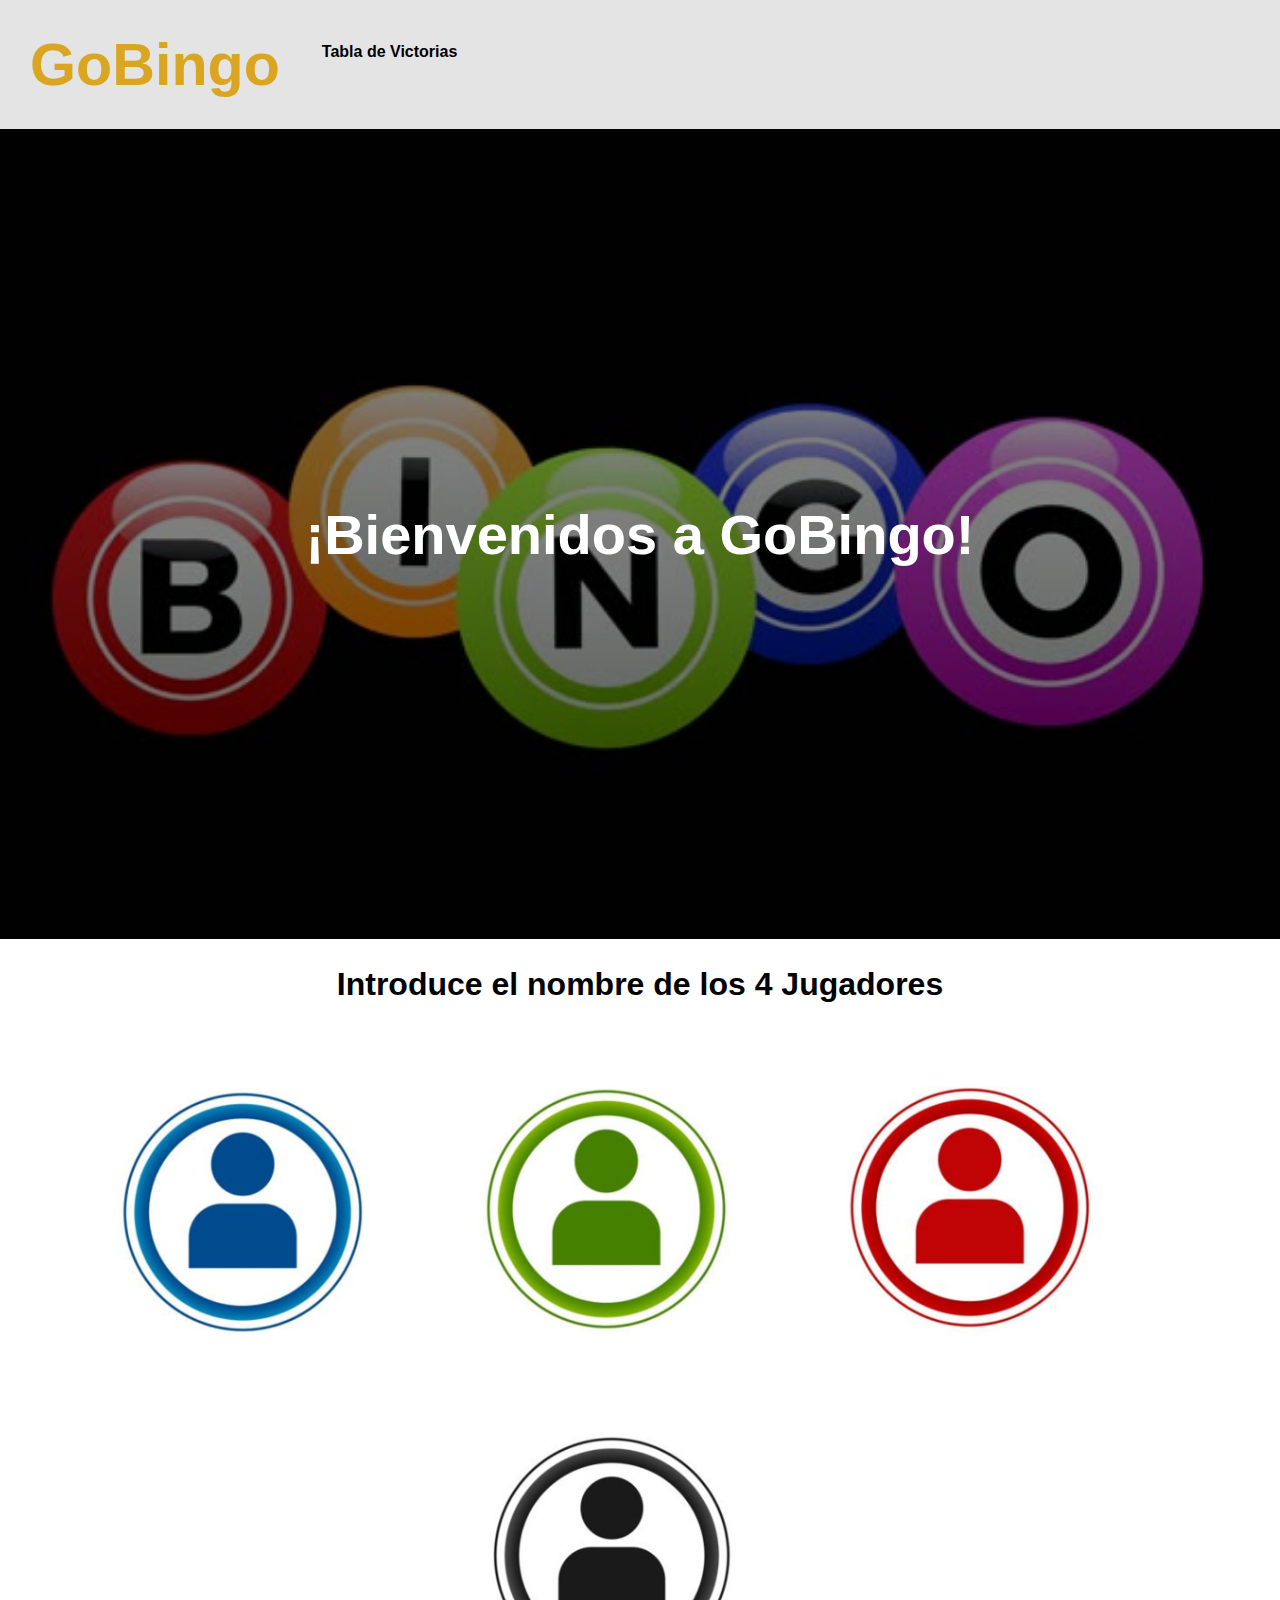
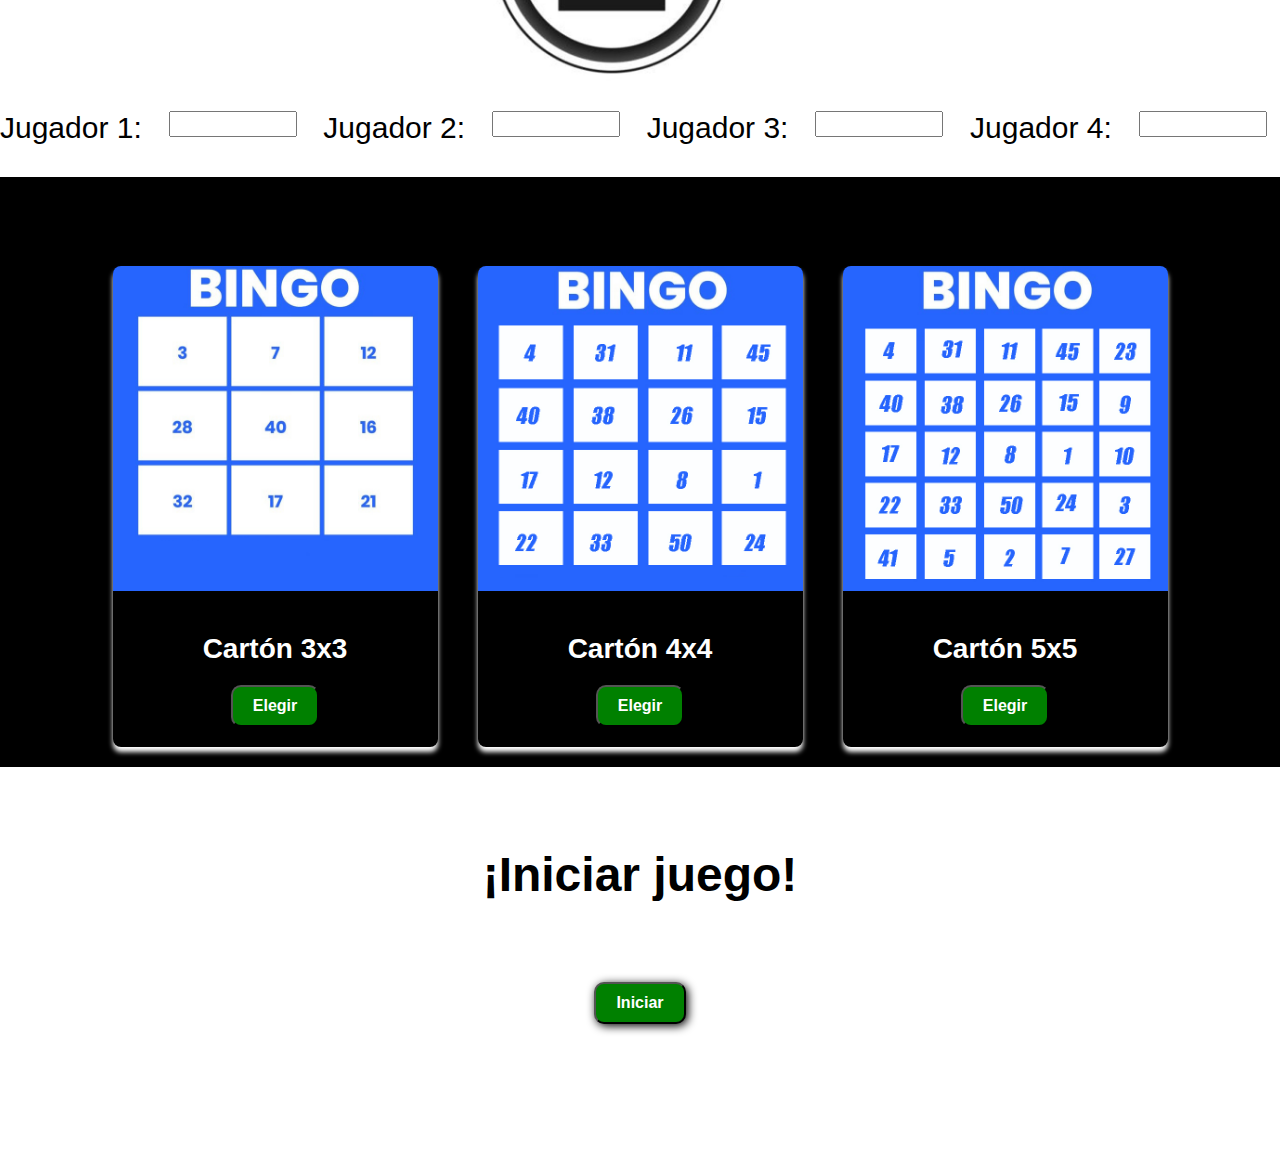
<file: index.html>
<!DOCTYPE html>
<html lang="en">
<head>
    <title>GoBingo</title>
    <link rel="stylesheet" href="index.css">
    <script src="crearCarton.js"></script>
</head>
<body>
    <header> 
        <div class="container">
            <p class="logo">GoBingo</p>
            <nav>
                <a href="a">Tabla de Victorias</a>
            </nav>
        </div>    
    </header>
    <section id="hero">
        <div class="container">
            <h1>¡Bienvenidos a GoBingo!</h1>
        </div>
    </section>  


    <section id="Jugadores">
        <h2>Introduce el nombre de los 4 Jugadores</h2>
        
        <div class="container-jugadores">
            

            <div class="Jugador">
            <img src="media/Jugador1.jpg">
        </div>

            <div class="Jugador"> 
            <img src="media/jugador2.jpg">
        </div>

            <div class="Jugador">
            <img src="media/jugador3.jpg">
        </div>

            <div class="Jugador"> 
            <img src="media/jugador4.jpg">
        </div>
    </div>

        <div class="NombreJugadores">
            <form id="formulario">
            <div class="contenedor-flex"> 
              <label for="input-texto">Jugador 1:</label>
              <br>
              <input type="text" id="input-texto" name="texto">
              <br>

              <label for="input-texto">Jugador 2:</label>
              <br>
              <input type="text" id="input-texto" name="texto">
              <br>
              
              <label for="input-texto">Jugador 3:</label>
              <br>
              <input type="text" id="input-texto" name="texto">
              <br>

              <label for="input-texto">Jugador 4:</label>
              <br>
              <input type="text" id="input-texto" name="texto">
              <br>
            </div> 
            </form>
            <div id="resultado"></div>
             <script src="script.js"></script>
        </div>
    </section>


    <section id="TamanoCarton">
        <h3>¿De que tamaño quieres el cartón?</h3>

        <div class="card-container">
            <div class="card">
                <img src="media/carton3x3.jpg">
                <div class="card-content">
                    <h4>Cartón 3x3</h4>
                    <button>Elegir</button>
            </div>
            </div>

            <div class="card">
                <img src="media/carton4x4.jpg">
                <div class="card-content">
                <h4>Cartón 4x4</h4>
                <button>Elegir</button>
            </div>
            </div>

            <div class="card">
                <img src="media/carton5x5.jpg">

            <div class="card-content">
                <h4>Cartón 5x5</h4>
                <button>Elegir</button>
            </div>
            </div>
            </div>   
    </section>
          
    <section id="StartGame">
        <div class="container">
            <h5>¡Iniciar juego!</h5>
            <a href="game.html">
                <button type="button">Iniciar</button>
            </a>
        </div>
    </section>
    

</body>
</html>
</file>
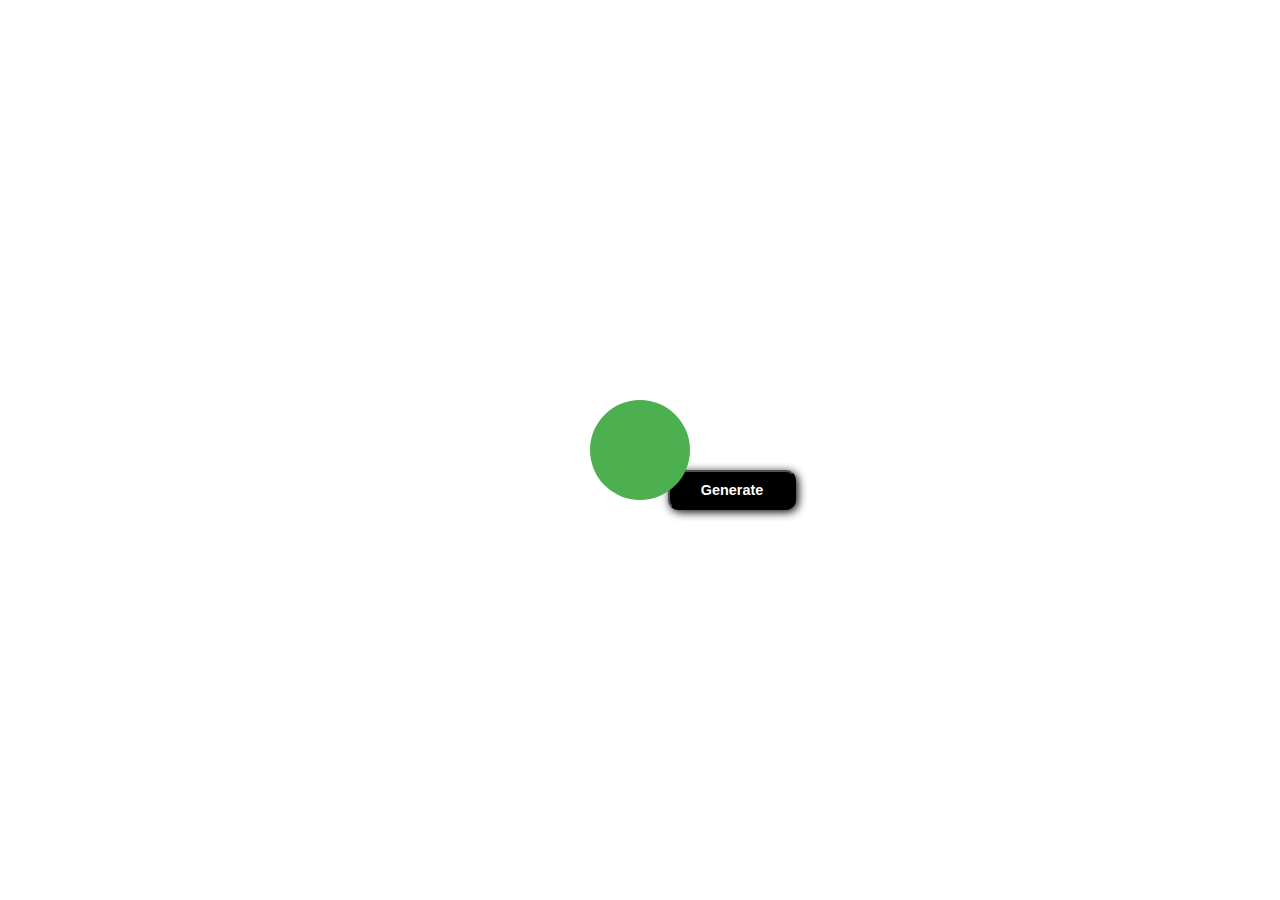
<file: game.html>
<!DOCTYPE html>
<html lang="en">
<head>
    <title>GoBingo</title>
    <link rel="stylesheet" href="game.css">
    <script src="crearCarton.js"></script>
</head>
<style>
    .ball {
        width: 100px;
        height: 100px;
        border-radius: 50%;
        background-color: #4caf50;
        color: white;
        display: flex;
        align-items: center;
        justify-content: center;
        font-size: 2em;
        position: absolute;
        top: 50%;
        left: 50%;
        transform: translate(-50%, -50%);
    }
  </style>
<body>
    <div class="ball" id="ball"></div>
    <button id="generate-btn">Generate</button>
    
    <script src="script.js"></script>    
     
</body>
</html>
</file>
<file: index.css>
*{
    box-sizing: border-box;
}

body{
    font-family: 'Roboto', sans-serif;
    margin: 0;
}

h1{font-size: 3.5em;}
h2{font-size: 2.0em;}
h3{font-size: 2.0em;}
h4{font-size: 1.7em;}
h5{font-size: 3.0em;}

button{
    font-size: 1.0em;
    font-weight: bold;
    padding: 10px 20px;
    border-radius: 10px;
    border: 2x solid rgba(0, 0, 0, 5);
    box-shadow: 2px 2px 10px rgba(0, 0, 0, 5);
    color: white;
    background-color: green;
}

button:hover{
    background-color: rgb(4, 198, 4);
}

.container{
    width: 100%;
    margin-left: auto;
    margin-right: auto;
    text-align: center;
}

header{
    background-color: rgb(228, 228, 228);
}

header .logo{
    margin: 0;  
    padding: 30px 30px;
    font-weight: bold;
    color: goldenrod;
    font-size: 3.7em;
}

header .container{
    display: flex;
    flex-direction: column;
    align-items: center;
}

header nav{
    display: flex;
    flex-direction: column;
    text-align: center;
    padding-bottom: 25px;;
}

header a{
    padding: 5px 12px;
    text-decoration: none;
    font-weight: bold;
    color:rgb(0,0,0);
}

header a:hover{
    color: rgb(196, 196, 72);
}

#hero{
    display: flex;
    align-items: center;
    justify-content: center;
    text-align: center;
    flex-direction: column;
    height: 90vh;
    color: white;
    background-image: linear-gradient(
        0deg,
        rgba(0,0,0,0.5),
        rgba(0,0,0,0.5)
    )
    ,url("media/Picture1.jpg");
    background-repeat: no-repeat;
    background-size: cover;
    background-position: center center;
}

#TamanoCarton {
    background-color: black;
}

.card-container{
    display: flex;
    justify-content: center;
    flex-wrap: wrap;
}

.card{
    width: 325px;
    border-radius: 8px;
    overflow: hidden;
    box-shadow: 0px 5px 5px rgb(255, 255, 255);
    margin: 20px;
}

.card img{
    width: 100%;
    height: auto;
}

.card-content h4{
    color: white;
    font-size: 28px;
    margin-bottom: 20px;
}

.card-content button{
  display: block;
  margin-left: auto;
  margin-right: auto;
  margin-top: 20px;
  margin-bottom: 20px;
}

#TamanoCarton h4{
    display: flex;
    align-items: center;
    justify-content: center;
}

#TamanoCarton h3{
    display: flex;
    align-items: center;
    justify-content: center;
}




@media (min-width: 720px){
    header .container{
        flex-direction: row;
    }

}

.container-jugadores{
    display: flex;
    justify-content: center;
    flex-wrap: wrap;
}

.Jugador{
    width: 325px;
    border-radius: 8px;
    overflow: hidden;
    box-shadow: 0px 2px 4px rgb(255, 255, 255);
    margin: 20px;
}

.Jugador img{
    width: 80%;
    height: auto;
}

#Jugadores h2{
    display: flex;
    align-items: center;
    justify-content: center;
}

form {
  margin-bottom: 1rem;
  font-size: 30px;
}

input,
textarea {
  display: block;
  width: 10%;
  margin-bottom: 0.5rem;
}

.contenedor-flex {
    display: flex;
    justify-content: space-between;
  }
  
  .contenedor-flex div {
    flex: 1;
  }
  
  .contenedor-flex label {
    text-align: right;
  }

#StartGame .container{
    display: block;
    margin-left: auto;
    margin-right: auto;
    margin-top: 0px;
    margin-bottom: 150px;
}
</file>
<file: game.css>
*{
    box-sizing: border-box;
}

body{
    font-family: 'Roboto', sans-serif;
    margin: 0;
}

button{
    font-size: 0.9em;
    font-weight: bold;
    padding: 10px 20px;
    border-radius: 10px;
    border: 2x solid rgba(0, 0, 0, 5);
    box-shadow: 2px 2px 10px rgba(0, 0, 0, 5);
    color: white;
    background-color: rgb(0, 0, 0);
}

button:hover{
    background-color: rgb(35, 165, 35);
}

button{
    width: 10%;
    margin-top: 470px;
    margin-left: 668px;
    text-align: center;
}
</file>
